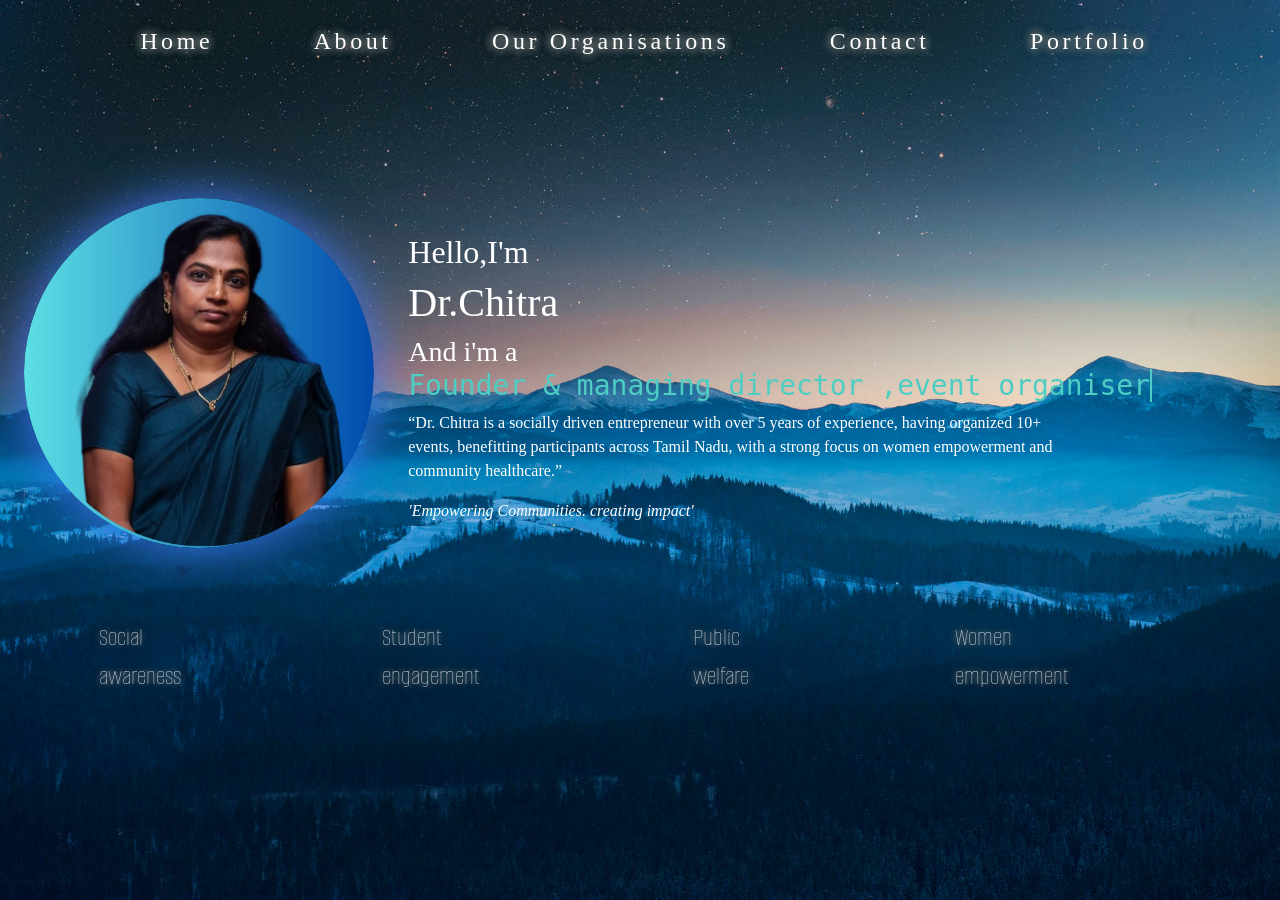
<file: index.html>
<!DOCTYPE html>
<html lang="en">
<head>
    <meta charset="UTF-8">
    <meta name="viewport" content="width=device-width, initial-scale=1.0">
     <link href="https://cdn.jsdelivr.net/npm/bootstrap@5.3.8/dist/css/bootstrap.min.css" rel="stylesheet" integrity="sha384-sRIl4kxILFvY47J16cr9ZwB07vP4J8+LH7qKQnuqkuIAvNWLzeN8tE5YBujZqJLB" crossorigin="anonymous">
    <link rel="preconnect" href="https://fonts.googleapis.com">
      <link rel="preconnect" href="https://fonts.gstatic.com" crossorigin>
     <link href="https://fonts.googleapis.com/css2?family=Alumni+Sans+Pinstripe:ital@0;1&display=swap" rel="stylesheet">
     

     <link rel="stylesheet" href="app.css">
  
    <title>Document</title>

</head>
<body>
    <div class="navbar container text-center" >
       <ul class="row row-cols-auto">
        <li class="navs one col"> <a href="index.html" >home </a></li>
        <li class="navs 3n col"> <a href="about.html">About </a></li>
        <li class="navs 2n col"> <a   href="feature.html">Our organisations</a></li>
        <li class="navs 4n col"> <a href="contact.html">contact </a></li>
        <li  class="navs 4n col" > <a  href="CLB Chitra - Portfolio_v2.pdf">portfolio</a>
        </li>
       </ul>
    </div>

    <!--                    home page  -->

    <main id="home">
        <div>
            <img class="homelogo" src="logo-round.png" alt="image" width="350px">

        </div>
        <Div class="intro" >
            <h2>Hello,I'm</h2>
            <h1>Dr.Chitra</h1>
            <h3>And i'm a <span>Founder & managing director ,event organiser</span></h3>
            <p>“Dr. Chitra is a socially driven entrepreneur with over 5 years of experience, having organized 10+
               events, benefitting participants across Tamil Nadu, with a strong focus on women empowerment and
               community healthcare.”</p>
               <p><i>'Empowering Communities. creating impact'</i></p>

        </Div>
    </main>
    
    <footer>
      <div class="footer">
      <div class="footer-items">Social <br>awareness</div>
      <div class="footer-items">Student <br> engagement</div>
      <div class="footer-items">Public <br> welfare</div>
      <div class="footer-items">Women <br> empowerment</div>
      </div>

    </footer>
   <script src="https://cdn.jsdelivr.net/npm/bootstrap@5.3.8/dist/js/bootstrap.bundle.min.js" integrity="sha384-FKyoEForCGlyvwx9Hj09JcYn3nv7wiPVlz7YYwJrWVcXK/BmnVDxM+D2scQbITxI" crossorigin="anonymous"></script>  
</body>
</html>
</file>
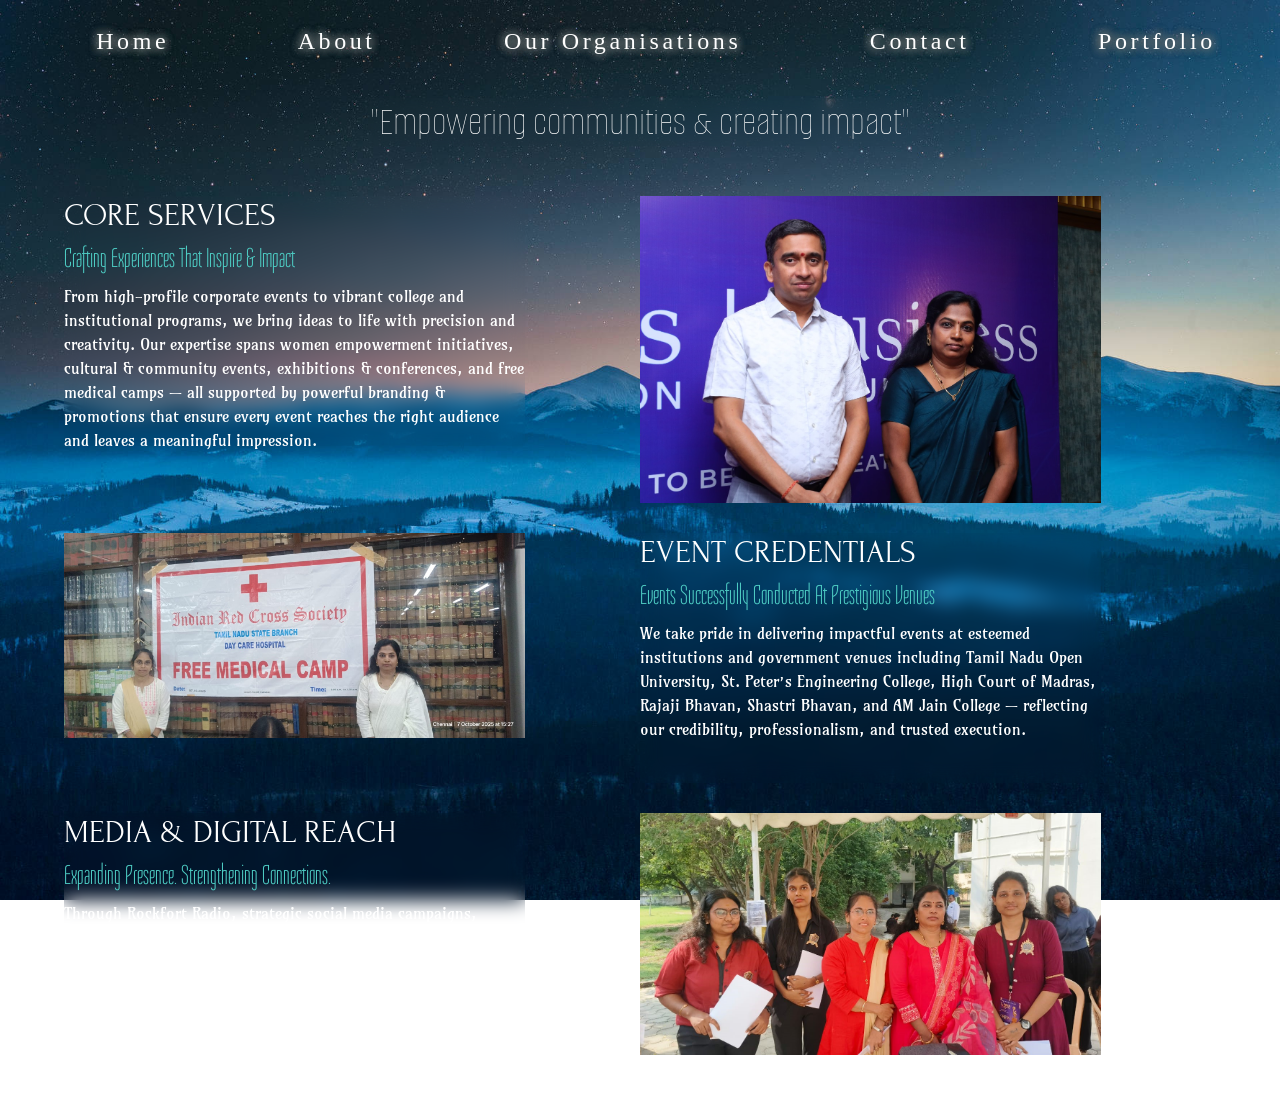
<file: about.html>
<!DOCTYPE html>
<html lang="en">
<head>
    <meta charset="UTF-8">
    <meta name="viewport" content="width=device-width, initial-scale=1.0">
     <link href="https://cdn.jsdelivr.net/npm/bootstrap@5.3.8/dist/css/bootstrap.min.css" rel="stylesheet" integrity="sha384-sRIl4kxILFvY47J16cr9ZwB07vP4J8+LH7qKQnuqkuIAvNWLzeN8tE5YBujZqJLB" crossorigin="anonymous">
    <link rel="preconnect" href="https://fonts.googleapis.com">
      <link rel="preconnect" href="https://fonts.gstatic.com" crossorigin>
     <link href="https://fonts.googleapis.com/css2?family=Alumni+Sans+Pinstripe:ital@0;1&display=swap" rel="stylesheet">
    <link rel="preconnect" href="https://fonts.googleapis.com">
     <link rel="preconnect" href="https://fonts.gstatic.com" crossorigin>
     <link href="https://fonts.googleapis.com/css2?family=Forum&display=swap" rel="stylesheet">
     <link rel="preconnect" href="https://fonts.googleapis.com">
    <link rel="preconnect" href="https://fonts.gstatic.com" crossorigin>
     <link href="https://fonts.googleapis.com/css2?family=Tulpen+One&display=swap" rel="stylesheet">
     <link rel="preconnect" href="https://fonts.googleapis.com">
     <link rel="preconnect" href="https://fonts.gstatic.com" crossorigin>
      <link href="https://fonts.googleapis.com/css2?family=Amarante&display=swap" rel="stylesheet">
    <link rel="stylesheet" href="aboutapp.css">
     <title>Document</title>
</head>
<body>
    <!--            nav bar                -->
    <div class="navbar" >
       <ul>
        <li class="navs one"> <a href="index.html" >home </a></li>
        <li class="navs 3n"> <a href="about.html">About </a></li>
        <li class="navs 2n"> <a   href="feature.html">Our organisations</a></li>
        <li class="navs 4n"> <a href="contact.html">contact </a></li>
        <li  class="navs 4n" > <a  href="CLB Chitra - Portfolio_v2.pdf">portfolio</a>
        </li>

       </ul>
    </div>
    <main>
        <div>
                    <h1>"Empowering communities & creating impact"</h1>
        </div>
        <section>
           
       
            <div class="about-1 item-1" >
                <h2>CORE SERVICES</h2>
                <h3>Crafting Experiences That Inspire & Impact</h3>
                <p>From high-profile corporate events to vibrant college and institutional programs, 
                    we bring ideas to life with precision and creativity. Our expertise spans women empowerment initiatives, cultural & community events, exhibitions & conferences, and free medical camps — 
                    all supported by powerful branding & promotions that ensure every event reaches the right audience and leaves a meaningful impression.</p>
            </div>
            <div class="item-2">
                <img src="image-slide-3.jpeg" alt="image-1" width="80%" >
            </div>

            <div class="about-1 item-3">
                <h2>EVENT CREDENTIALS</h2>
                <h3>Events Successfully Conducted At Prestigious Venues</h3>
                <p>We take pride in delivering impactful events at esteemed institutions and government venues including Tamil Nadu Open University, St. Peter’s Engineering College, High Court of Madras, Rajaji Bhavan, Shastri Bhavan, and AM Jain College —
                     reflecting our credibility, professionalism, and trusted execution.</p>
            </div>
            <div class="item-4">
                <img src="pop-up-1.jpeg" alt="image-2" width="80%" >
            </div>

            <div class="about-1 item-5">
                <h2>MEDIA & DIGITAL REACH</h2>
                <h3>Expanding Presence. Strengthening Connections.</h3>
                <p>Through Rockfort Radio, strategic social media campaigns, digital interviews, and impactful publicity collaterals, we ensure powerful audience engagement. With strong on-ground branding, targeted outreach, and continuous community connect, we keep your 
                    brand visible, relevant, and influential across every platform.</p>
            </div>
            <div class="item-6">
                <img src="image-slide-01.jpeg" alt="image-3" width="80%" >
            </div>

        </section>
    </main>
   <script src="https://cdn.jsdelivr.net/npm/bootstrap@5.3.8/dist/js/bootstrap.bundle.min.js" integrity="sha384-FKyoEForCGlyvwx9Hj09JcYn3nv7wiPVlz7YYwJrWVcXK/BmnVDxM+D2scQbITxI" crossorigin="anonymous"></script>  
</body>
</html>
</file>
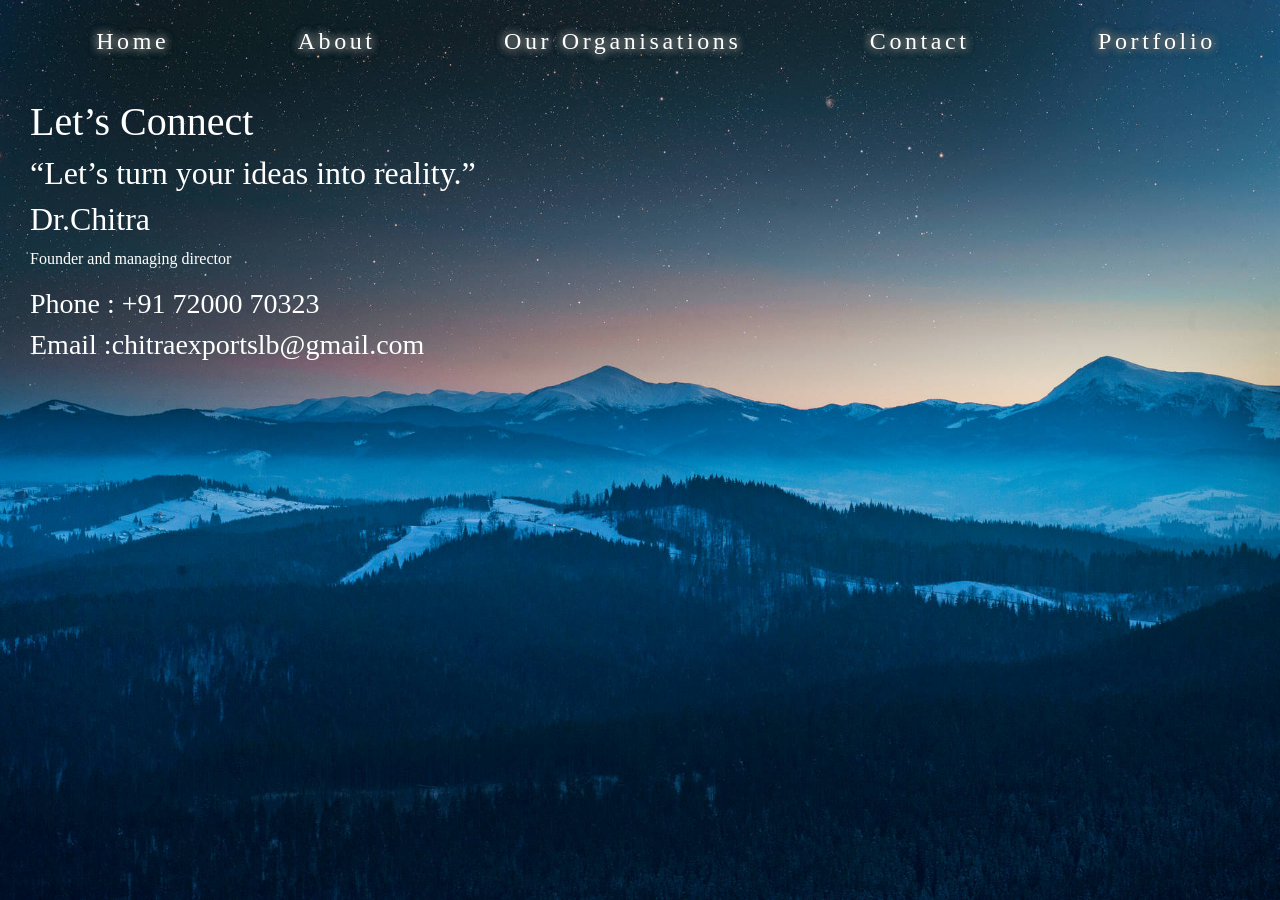
<file: contact.html>
<!DOCTYPE html>
<html lang="en">
<head>
    <meta charset="UTF-8">
    <meta name="viewport" content="width=device-width, initial-scale=1.0">
     <link href="https://cdn.jsdelivr.net/npm/bootstrap@5.3.8/dist/css/bootstrap.min.css" rel="stylesheet" integrity="sha384-sRIl4kxILFvY47J16cr9ZwB07vP4J8+LH7qKQnuqkuIAvNWLzeN8tE5YBujZqJLB" crossorigin="anonymous">
    <link rel="stylesheet" href="contact-app.css">
    <title>Document</title>
</head>
<body>
    <!--            nav bar                -->
    <div class="navbar" >
       <ul>
        <li class="navs one"> <a href="index.html" >home </a></li>
        <li class="navs 3n"> <a href="about.html">About </a></li>
        <li class="navs 2n"> <a   href="feature.html">Our organisations </a></li>
        <li class="navs 4n"> <a href="contact.html">contact </a></li>
        <li  class="navs 4n" > <a  href="CLB Chitra - Portfolio_v2.pdf">portfolio</a>
        </li>

       </ul>
    </div>
    <main>
        <section>
            <h1>Let’s Connect</h1>
            <h2>“Let’s turn your ideas into reality.”  </h2>
            <h2>Dr.Chitra
            </h2>
            <p>Founder and managing director</p>
            <h3>Phone  : +91 72000 70323</h3>
            <h3>Email  :chitraexportslb@gmail.com</h3>
        </section>
    </main>


   <script src="https://cdn.jsdelivr.net/npm/bootstrap@5.3.8/dist/js/bootstrap.bundle.min.js" integrity="sha384-FKyoEForCGlyvwx9Hj09JcYn3nv7wiPVlz7YYwJrWVcXK/BmnVDxM+D2scQbITxI" crossorigin="anonymous"></script>  
</body>
</html>
</file>
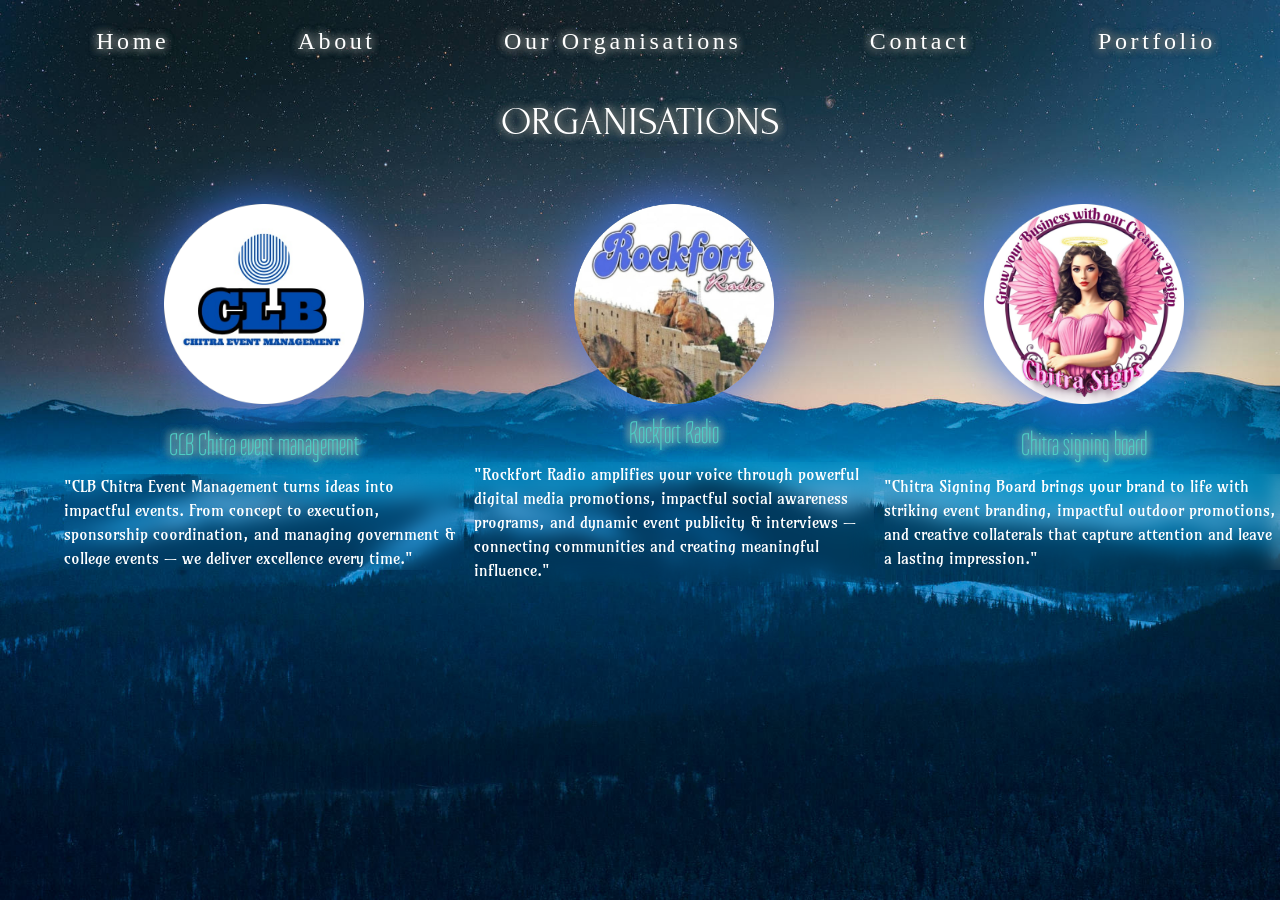
<file: feature.html>
<!DOCTYPE html>
<html lang="en">
<head>
    <meta charset="UTF-8">
    <meta name="viewport" content="width=device-width, initial-scale=1.0">
     <link href="https://cdn.jsdelivr.net/npm/bootstrap@5.3.8/dist/css/bootstrap.min.css" rel="stylesheet" integrity="sha384-sRIl4kxILFvY47J16cr9ZwB07vP4J8+LH7qKQnuqkuIAvNWLzeN8tE5YBujZqJLB" crossorigin="anonymous">
    <link rel="preconnect" href="https://fonts.googleapis.com">
    <link rel="preconnect" href="https://fonts.gstatic.com" crossorigin>
     <link href="https://fonts.googleapis.com/css2?family=Tulpen+One&display=swap" rel="stylesheet">
    <link rel="preconnect" href="https://fonts.googleapis.com">
     <link rel="preconnect" href="https://fonts.gstatic.com" crossorigin>
     <link href="https://fonts.googleapis.com/css2?family=Forum&display=swap" rel="stylesheet">
     <link rel="preconnect" href="https://fonts.googleapis.com">
     <link rel="preconnect" href="https://fonts.gstatic.com" crossorigin>
      <link href="https://fonts.googleapis.com/css2?family=Amarante&display=swap" rel="stylesheet">    
     <link rel="stylesheet" href="featureapp.css">
    <title>Document</title>
</head>
<body>
    <!--            nav bar                -->
    <div class="navbar" >
       <ul>
        <li class="navs one"> <a href="index.html" >home </a></li>
      <li class="navs 3n"> <a href="about.html">About </a></li>
        <li class="navs 2n"> <a   href="feature.html">Our organisations  </a></li>
        <li class="navs 4n"> <a href="contact.html">contact </a></li>
        <li  class="navs 4n" > <a  href="CLB Chitra - Portfolio_v2.pdf">portfolio</a>
        </li>

       </ul>
    </div>
        <h1>ORGANISATIONS</h1>
    <main>
         <section>
            <div class="cards grid-item-1">
             <img src="round- card-one.png" class=" homologo" alt="card-1" width="200">
            </div>
            <div  class="grid-item-2">
               <h2>CLB Chitra event management</h2>
               <p>"CLB Chitra Event Management turns ideas into impactful events. From concept to execution,
                   sponsorship coordination, and managing government & college events — we deliver excellence every time."</p>

            </div>
           
            <div class="cards grid-item-3">
             <img src="round-logo-2.png" class=" homologo" alt="card-1" width="200">
            </div>            
            <div class="grid-item-4">
              <h2> Rockfort Radio</h2>
              <p>"Rockfort Radio amplifies your voice through powerful digital media promotions, impactful social awareness programs,
                and dynamic event publicity & interviews — connecting communities and creating meaningful influence."</p>

            </div>
      
              <div class="cards grid-item-5">
             <img src="round-logo-.png" class=" homologo" alt="card-1" width="200">
            </div>
            <div class=" grid-item-6">
              <h2> Chitra signing board </h2>
              <p>"Chitra Signing Board brings your brand to life with striking event branding,
                impactful outdoor promotions, and creative collaterals that capture attention and leave a lasting impression."</p>

            </div>
    
         </section>

    </main>
   <script src="https://cdn.jsdelivr.net/npm/bootstrap@5.3.8/dist/js/bootstrap.bundle.min.js" integrity="sha384-FKyoEForCGlyvwx9Hj09JcYn3nv7wiPVlz7YYwJrWVcXK/BmnVDxM+D2scQbITxI" crossorigin="anonymous"></script>  
</body>
</html>
</file>
<file: app.css>
body{
    color: white; 
     /* background:linear-gradient(to right, #25296b, #010001); */

     background-image:url(blue-mountain-landscape-during-nighttime-lejp0wvsxdzhm78t.jpg);
     background-repeat: no-repeat;
     background-attachment: fixed;
     background-size: 100% 100%;
}
*{
     box-sizing: border-box;
     font-family: 'Times New Roman', Times, serif;
}

.homelogo{
    box-shadow: 0px 0px 50px 0 #4176f0;
    border-radius: 50%;
}
ul{   width: 100%;
    height: 10%;
      display: flex;
      flex-direction: row;
      justify-content: space-around;

}

main{
    width: 90%;
    margin-top: 100px;
    display: grid;
    grid-template-columns: repeat(2,1fr);
    column-gap: 10px;
    justify-items: center; 
    align-items: center;


}
.intro{
    justify-self: start;
    background: transparent;
    /* backdrop-filter: blur(100px); */
    width: 90%;
    height: 80%;
    border: 0px solid gray;
    border-radius: 8px;

}

UL{
    list-style: none;
    text-decoration: none;
}
a{  color: white;
    text-transform: capitalize;
    text-decoration: none;
    width: max-content;
    letter-spacing: 0.15em;
    font-size: 24px ;
    position:relative ;

    display: inline-block;
    padding: 15px 20px;


}
a::after{
    display: block;
    content:"" ;
    position: absolute;
    bottom:0 ;
    height: 4px;
    width: 100;
    left: 0;
    background-color: rgb(16, 128, 213);
    transition: width 0.3s ease ,left  0.3s ease 0s;
    /* transition-timing-function: ease-in-out; */
 
}

a:hover::after{
     width: 100%;
     left: 0;
}

.navs{
        color: white;
        text-shadow:0px 0px 10px rgb(87, 93, 93),
                    0px 0px 10px rgb(112, 124, 124),
                    0px 0px 10px rgb(76, 79, 79),
                    0px 0px 10px rgb(142, 157, 157);

}

.btn{
    padding: 15px 40px;
    font-size: 24px;
    border: none;
    outline: none;
    color: #fff;
    cursor: pointer;
    position: relative;
    z-index: -1;
    border-radius: 12px;
}

/* .btn::after{
    content: "";
    z-index: -1;
    position: absolute;
    width: 100%;
    height: 100%;
    background-color: #333;
    left: 0;
    top: 0;
    border-radius: 10px;

}

.btn::before{
    content: "";
    background: linear-gradient(
        45deg,
        #ff0000,#ff7300,#fffb00,#48ff00,
        #00ffd5,#002bff,#ff00c8, #ff0000
    );
    position: absolute;
    top: -2px;
    left: -2px;
    background-size: 600%;
    z-index: -1;
    width: calc(100% + 4px);
    height: calc(100% + 4px);
    filter: blur(8px);
    animation: glowing 20s linear infinite;
    transition: opacity .3s ease-in-out;
    border-radius: 10px;
    opacity: 1;

} */

/* @keyframes glowing{
         0% { background-position: 0 0;}
         50% { background-position: 400% 0;}
         100% { background-position: 0 0;}
} */


/* .btn:hover::before{
    opacity: 1;
}

.btn:active::after{
    background: transparent;
}

.btn:active{
    color: #000;
    font-weight: bold;
} */


span{
    color: #4ecdc4;
    overflow: hidden;
    white-space: nowrap;
    border-right: 2px solid ;
    font-family: monospace;
    animation: typing 5s step(30), blink 0.5s
    step-end infinite;

}

@keyframes typing{
    from {width: o}
}
@keyframes blink{
    50% { border-color: transparent;}
}
.one{
    text-decoration: underline;
}

.footer{
    margin-top: 70px;
    width: 90%;
    font-size: 26px;
    height: 100px;
    display: grid;
    grid-template-columns: repeat(4,1fr);
    column-gap: 10px;
    justify-items: center; 
    align-items: start;
}
.footer-items{
    color: white;
        font-family: "Alumni Sans Pinstripe", sans-serif;
  font-weight: 400;
  font-style: normal;
      background: transparent;
    backdrop-filter: blur(10px);
        text-shadow:0px 0px 10px rgb(87, 93, 93),
                    0px 0px 10px rgb(112, 124, 124),
                    0px 0px 10px rgb(76, 79, 79),
                    0px 0px 10px rgb(142, 157, 157);
}

@media ( max-width: 900px) {
     footer{
    margin-top: 100px;
    width: 90%;
    font-size: 32px;
    height: 50px;
    display: flex;
    justify-content: center;
    align-items: space-evenly;
}
      .footer{
        display: grid;
            grid-template-columns: repeat(4,1fr);
    column-gap: 10px;
    justify-items: center; 
      }
      main{
    width: 90%;
    margin-top: 100px;
    display: grid;
    grid-template-columns: repeat(1,1fr);
    column-gap: 10px;
    justify-items: center; 
    align-items: center;
}
      
    .intro{
        width: 90%;
    justify-self: start;
    background: transparent;
    /* backdrop-filter: blur(100px); */
    width: 90%;
    height: 80%;
    border: 0px solid gray;
    border-radius: 8px;

}

 



}
</file>
<file: aboutapp.css>
body{
    color: white; 
    /* background:linear-gradient(to right, #25296b, #010001); */

     background-image:url(blue-mountain-landscape-during-nighttime-lejp0wvsxdzhm78t.jpg);
     background-repeat: no-repeat;
     background-attachment: fixed;
     background-size: 100% 100%;
}
*{
     box-sizing: border-box;
          font-family: 'Times New Roman', Times, serif;
}


ul{   width: 100%;
    height: 10%;
      display: flex;
      flex-direction: row;
      justify-content: space-around;

}

UL{
    list-style: none;
    text-decoration: none;
}
a{  color: white;
    text-transform: capitalize;
    text-decoration: none;
    width: max-content;
    letter-spacing: 0.15em;
    font-size: 24px ;
    position:relative ;

    display: inline-block;
    padding: 15px 20px;


}
a::after{
    display: block;
    content:"" ;
    position: absolute;
    bottom:0 ;
    height: 4px;
    width: 100;
    left: 0;
    background-color: rgb(16, 128, 213);
    transition: width 0.3s ease ,left  0.3s ease 0s;
    /* transition-timing-function: ease-in-out; */
 
}

a:hover::after{
     width: 100%;
     left: 0;
}

.navs{
        color: white;
        text-shadow:0px 0px 10px rgb(87, 93, 93),
                    0px 0px 10px rgb(112, 124, 124),
                    0px 0px 10px rgb(76, 79, 79),
                    0px 0px 10px rgb(142, 157, 157);

}

.btn{
    padding: 15px 40px;
    font-size: 24px;
    border: none;
    outline: none;
    color: #fff;
    cursor: pointer;
    position: relative;
    z-index: -1;
    border-radius: 12px;
}

main{
    display: flex;
    justify-content: center;
    align-items: center;
    flex-direction: column;

}

section{
    width: 90%;
    display: grid;
     grid-template-columns: repeat(2,1fr);
     row-gap: 30px;
     margin-bottom: 50px;
}

h1{
    width: auto;
    height: auto;
     font-family: "Alumni Sans Pinstripe", sans-serif;
  font-weight: 400;
  font-style: normal;
  text-align: center;
      background: transparent;
    backdrop-filter: blur(10px);
    margin-bottom: 50px;
}
.curosel{
    align-self: center;
}
.about-1{
    width: 80%;
    height: 250px;
    background: transparent;
    backdrop-filter: blur(10px);
}
h2{
    font-family: "Forum", serif;
  font-weight: 400;
  font-style: normal;
}
h3{
     color: #4ecdc4;
     font-family: "Tulpen One", sans-serif;
  font-weight: 400;
  font-style: normal;
}
p{
    font-family: "Amarante", serif;
  font-weight: 400;
  font-style: normal;
}

.item-4{
      grid-row: 1/2;
      grid-column: 2/3;
}
</file>
<file: contact-app.css>
body{
    color: white; 
    /* background:linear-gradient(to right, #25296b, #010001); */

     background-image:url(blue-mountain-landscape-during-nighttime-lejp0wvsxdzhm78t.jpg);
     background-repeat: no-repeat;
     background-attachment: fixed;
     background-size: 100% 100%;
}
*{
     box-sizing: border-box;
          font-family: 'Times New Roman', Times, serif;
}


ul{   width: 100%;
    height: 10%;
      display: flex;
      flex-direction: row;
      justify-content: space-around;

}

UL{
    list-style: none;
    text-decoration: none;
}
a{  color: white;
    text-transform: capitalize;
    text-decoration: none;
    width: max-content;
    letter-spacing: 0.15em;
    font-size: 24px ;
    position:relative ;

    display: inline-block;
    padding: 15px 20px;


}
a::after{
    display: block;
    content:"" ;
    position: absolute;
    bottom:0 ;
    height: 4px;
    width: 100;
    left: 0;
    background-color: rgb(16, 128, 213);
    transition: width 0.3s ease ,left  0.3s ease 0s;
    /* transition-timing-function: ease-in-out; */
 
}

a:hover::after{
     width: 100%;
     left: 0;
}

.navs{
        color: white;
        text-shadow:0px 0px 10px rgb(87, 93, 93),
                    0px 0px 10px rgb(112, 124, 124),
                    0px 0px 10px rgb(76, 79, 79),
                    0px 0px 10px rgb(142, 157, 157);

}

.btn{
    padding: 15px 40px;
    font-size: 24px;
    border: none;
    outline: none;
    color: #fff;
    cursor: pointer;
    position: relative;
    z-index: -1;
    border-radius: 12px;
}

section{
    width: 90%;
    margin-left: 30px;

}
</file>
<file: featureapp.css>
body{
    color: white; 
    /* background:linear-gradient(to right, #25296b, #010001); */

     background-image:url(blue-mountain-landscape-during-nighttime-lejp0wvsxdzhm78t.jpg);
     background-repeat: no-repeat;
     background-attachment: fixed;
     background-size: 100% 100%;

}
*{
     box-sizing: border-box;
          font-family: 'Times New Roman', Times, serif;
          margin: 0;
          padding: 0;
}

H1{
    text-align: center;
            color: white;
        text-shadow:0px 0px 10px rgb(87, 93, 93),
                    0px 0px 10px rgb(112, 124, 124),
                    0px 0px 10px rgb(76, 79, 79),
                    0px 0px 10px rgb(142, 157, 157);
                    
    font-family: "Forum", serif;
  font-weight: 400;
  font-style: normal;

}

ul{   width: 100%;
    height: 10%;
      display: flex;
      flex-direction: row;
      justify-content: space-around;

}

UL{
    list-style: none;
    text-decoration: none;
}
a{  color: white;
    text-transform: capitalize;
    text-decoration: none;
    width: max-content;
    letter-spacing: 0.15em;
    font-size: 24px ;
    position:relative ;

    display: inline-block;
    padding: 15px 20px;


}
a::after{
    display: block;
    content:"" ;
    position: absolute;
    bottom:0 ;
    height: 4px;
    width: 100;
    left: 0;
    background-color: rgb(16, 128, 213);
    transition: width 0.3s ease ,left  0.3s ease 0s;
    /* transition-timing-function: ease-in-out; */
 
}

a:hover::after{
     width: 100%;
     left: 0;
}

.navs{
        color: white;
        text-shadow:0px 0px 10px rgb(87, 93, 93),
                    0px 0px 10px rgb(112, 124, 124),
                    0px 0px 10px rgb(76, 79, 79),
                    0px 0px 10px rgb(142, 157, 157);

}

.btn{
    padding: 15px 40px;
    font-size: 24px;
    border: none;
    outline: none;
    color: #fff;
    cursor: pointer;
    position: relative;
    z-index: -1;
    border-radius: 12px;
}
.cards{
    background: transparent;
        box-shadow: 0px 0px 50px 0 #4176f0;
    border-radius: 50%;
}


section{
    width: 90%;
    margin-top: 50px;
    display: grid;
    grid-template-columns: repeat(3,1fr);
    column-gap: 10px;
    justify-items: center; 
    align-items: center;


}
.homelogo{
    box-shadow: 0px 0px 50px 0 #4176f0;
    border-radius: 50%;
}
.grid-item-5{
    grid-row: 1/2;
    grid-column:3/4;
}

.grid-item-3{
    grid-row: 1/2;
    grid-column: 2/3;
}
main{
    display: flex;
    justify-content: center;
    align-items: center;
}

h2{
    margin-top: 10px;
    text-align: center;
           text-shadow:0px 0px 10px rgb(174, 211, 211),
                    0px 0px 10px rgb(152, 204, 204),
                    0px 0px 10px rgb(77, 92, 92),
                    0px 0px 10px rgb(110, 179, 179);
         color: #4ecdc4;
     font-family: "Tulpen One", sans-serif;
  font-weight: 400;
  font-style: normal;

}
.features{
    width: 400px;
    height: 200px;
    display: flex;
    flex-direction: column;
       /* box-shadow: 0px 0px 50px 0 #4176f0; */
     border-radius: 10px;
     margin-top: 20px;

}
.grid-item-2 , .grid-item-4, .grid-item-6{
    width: 400px;

}
.feature-1{
    font-size: 24px;
    list-style: circle;


}

p{
    margin-top: 10px;
     font-family: "Amarante", serif;
  font-weight: 400;
  font-style: normal;
     background: transparent;
    backdrop-filter: blur(10px);
}
</file>
